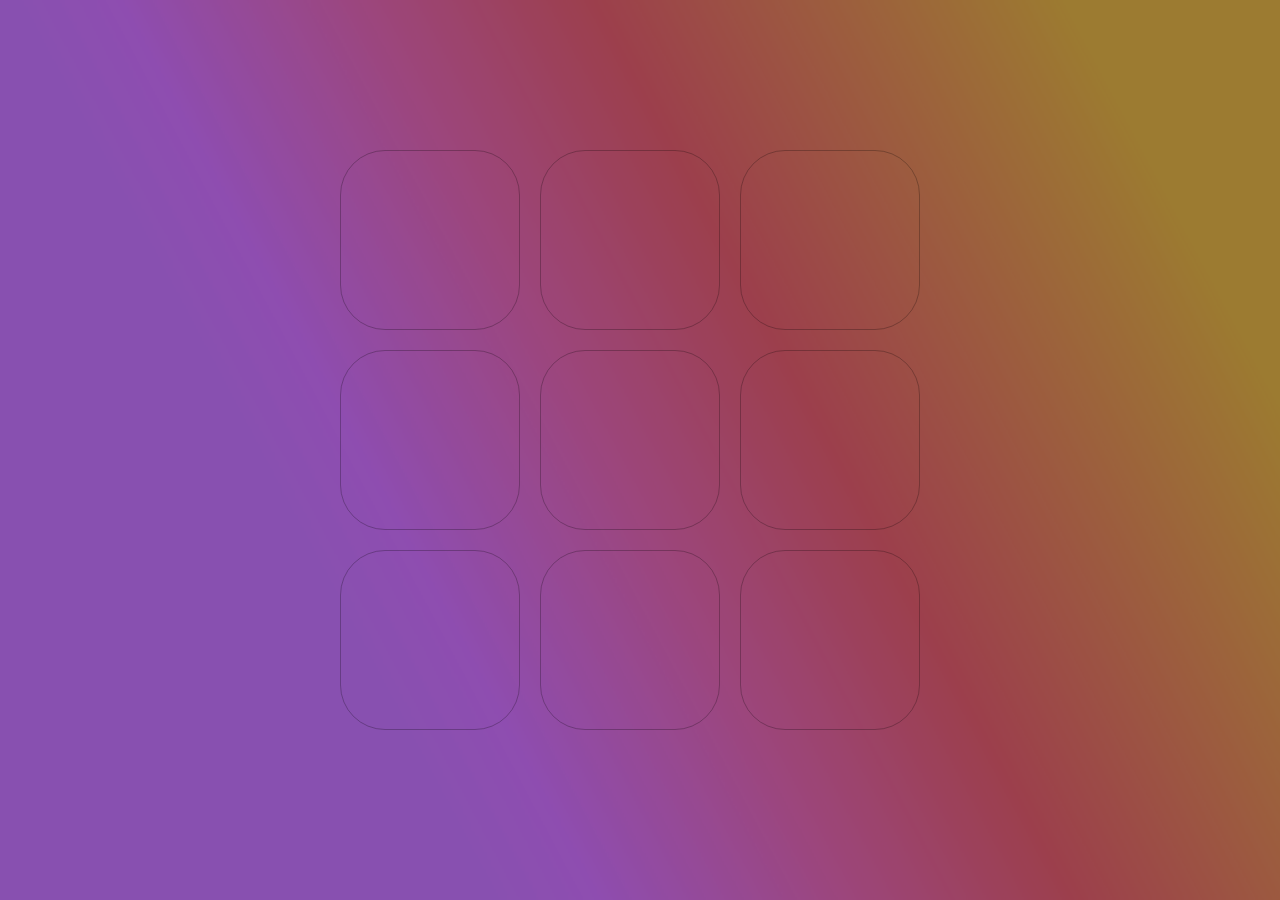
<file: index.html>
<!DOCTYPE html>
<html lang="en">
<head>
    <meta charset="UTF-8">
    <meta http-equiv="X-UA-Compatible" content="IE=edge">
    <meta name="viewport" content="width=device-width, initial-scale=1.0">
    <title>time pass</title>
    <link rel="stylesheet" href="style.css">
</head>
<body>
    <div class="board">
        <div id="block1" class="block" onclick="moves(1)"></div>
        <div id="block2" class="block" onclick="moves(2)"></div>
        <div id="block3" class="block" onclick="moves(3)"></div>
        <div id="block4" class="block" onclick="moves(4)"></div>
        <div id="block5" class="block" onclick="moves(5)"></div>
        <div id="block6" class="block" onclick="moves(6)"></div>
        <div id="block7" class="block" onclick="moves(7)"></div>
        <div id="block8" class="block" onclick="moves(8)"></div>
        <div id="block9" class="block" onclick="moves(9)"></div>
    </div> 
    <div id="celloFill">
    </div>
</body>
<script src="app.js"></script>
</html>
</file>
<file: style.css>
*{
    margin: 0%;
    padding: 0%;
    box-sizing: border-box;
}

body{
    height: 100vh;
    width: 100vw;background: rgb(173,110,215);
    background: linear-gradient(62deg, rgba(173,110,215,1) 28%, rgba(192,79,79,1) 61%, rgba(245,182,94,1) 88%);
}

.board {
    height: min(600px,90vw);
    width: min(600px,90vw);
    /* background: burlywood; */
    position: absolute;
    top: 50%;
    left: 50%;
    transform: translate(-50%,-50%);
    display: grid;
    /* gap: 1px; */
    grid-template-columns: repeat(3,1fr);
}

.block {
    height: min(180px,28vw);
    width: min(180px,28vw);
    border: 1px solid rgba(0, 0, 0, 0.25);
    font-size: 5em;
    border-radius: 25%;
}
#celloFill {
    height: 100vh;
    width: 100vw;
    position: absolute;
    top: 0%;
    left: 0%;
    display: flex;
    align-items: center;
    justify-content: center;
    z-index: -1;
    backdrop-filter: blur(2px) saturate(200%);
    -webkit-backdrop-filter: blur(2px) saturate(200%);
    background-color: rgba(58, 71, 97, 0.5);
}
#announcement {
    height: 40%;
    width: 80%;
    /* background: blueviolet; */
    display: flex;
    align-items: center;
    justify-content: center;
}
#restart {
    height: 40%;
    width: 80%;
    background: rgb(43, 226, 58);
    display: flex;
    align-items: center;
    justify-content: center;
    border-radius: 20px;
}
.messageBox {
    height: min(150px,25vw);
    width: min(300px,90vw);
    border-radius: 20px;
    backdrop-filter: blur(2px) saturate(200%);
    -webkit-backdrop-filter: blur(2px) saturate(200%);
    background-color: rgba(98, 153, 143, 0.673);
    font-size: calc(1em + 1vw);
    display: flex;
    flex-direction: column;
    align-items: center;
    justify-content: space-around;
    user-select: none;
}

.messageBox > button {
    width: 80%;
}
#restart {
    width: 50%;
}

#restart:hover {
    cursor :pointer;
}
</file>
